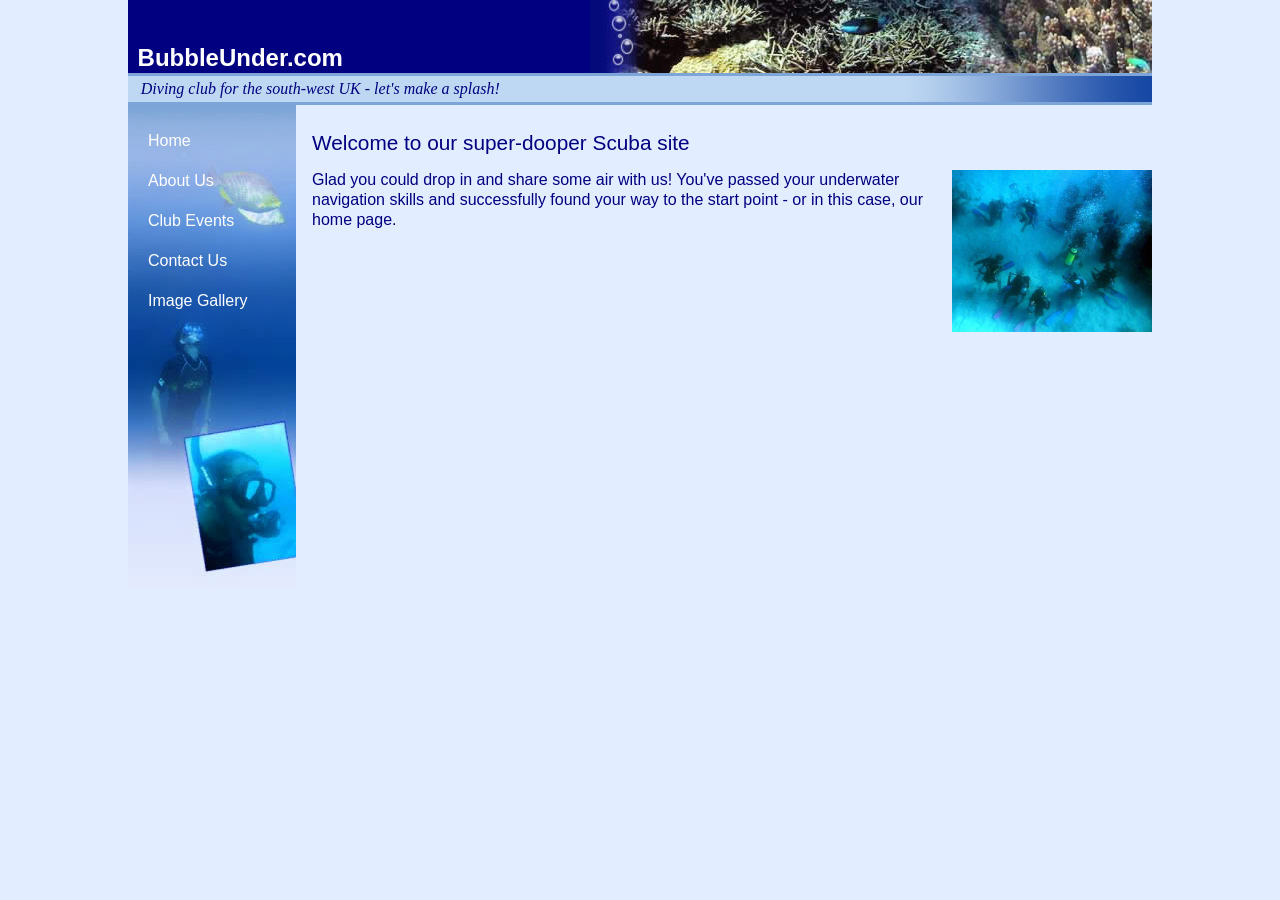
<file: index.html>
<!DOCTYPE html>
<html lang="en">

<head>
  <meta charset="UTF-8">
  <link rel="stylesheet" href="css/style.css">
  <title>Bubble Under - The diving club for the south-west UK</title>
</head>

<body>
  <div id="container">
    <header>
      <h1>BubbleUnder.com</h1>
      <p id="tagline">Diving club for the south-west UK - let's make a splash!</p>
    </header>
    <section id="content">
      <nav>
        <ul>
          <li><a href="index.html">Home</a></li>
          <li><a href="about.html">About Us</a></li>
          <li><a href="events.html">Club Events</a></li>
          <li><a href="contact.html">Contact Us</a></li>
          <li><a href="gallery.html">Image Gallery</a></li>
        </ul>
      </nav>

      <main>
        <h2> Welcome to our super-dooper Scuba site</h2>
        <img src="images/divers-circle.jpg" width="200" height="162" alt="A circle of divers practice their skills"
          class="feature">

        <p>Glad you could drop in and share some air with us! You've passed
          your underwater navigation skills and successfully found your way to
          the start point - or in this case, our home page.</p>
      </main>
    </section>
  </div>
</body>

</html>
</file>
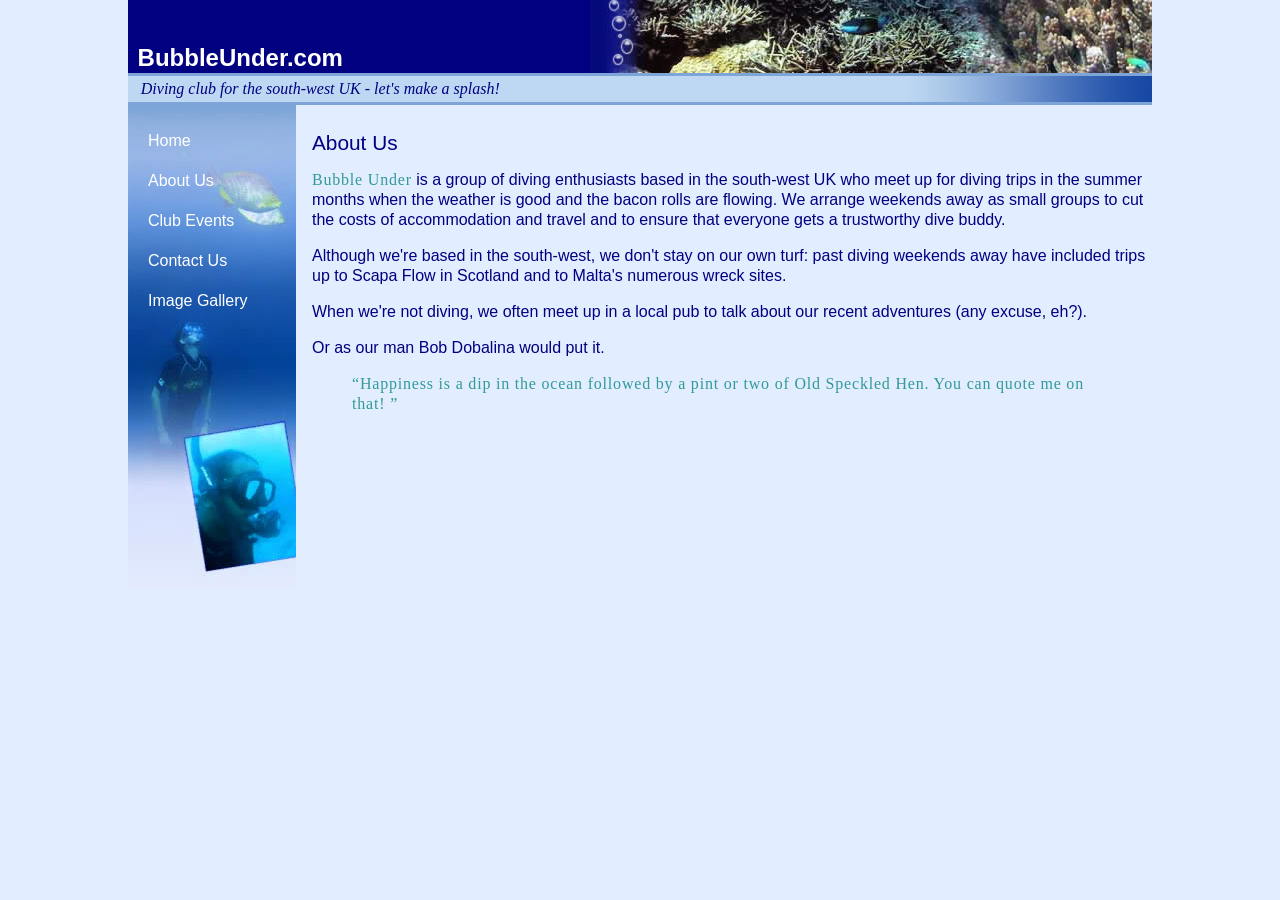
<file: about.html>
<!DOCTYPE html>
<html lang="en">

<head>
        <meta charset="UTF-8">
        <link rel="stylesheet" href="css/style.css">
        <title>Bubble Under - The diving club for the south-west UK</title>
</head>

<body>
        <div id="container">
                <header>
                        <h1>BubbleUnder.com</h1>
                        <p id="tagline">Diving club for the south-west UK - let's make a splash!</p>
                </header>
                <section id="content">

                        <nav>
                                <ul>
                                        <li><a href="index.html">Home</a></li>
                                        <li><a href="about.html">About Us</a></li>
                                        <li><a href="events.html">Club Events</a></li>
                                        <li><a href="contact.html">Contact Us</a></li>
                                        <li><a href="gallery.html">Image Gallery</a></li>
                                </ul>
                        </nav>

                        <main>
                                <h2>About Us</h2>
                                <p><span class="fun">Bubble Under</span> is a group of diving enthusiasts based in the
                                        south-west UK who meet up for diving trips in the summer
                                        months when the weather is good and the bacon rolls are
                                        flowing. We arrange weekends away as small groups to cut
                                        the costs of accommodation and travel and to ensure that
                                        everyone gets a trustworthy dive buddy.</p>
                                <p>Although we're based in the south-west, we don't stay on
                                        our own turf: past diving weekends away have included
                                        trips up to Scapa Flow in Scotland and to Malta's numerous
                                        wreck sites.</p>
                                <p>When we're not diving, we often meet up in a local pub to
                                        talk about our recent adventures (any excuse, eh?).</p>
                                <p>Or as our man Bob Dobalina would put it.</p>

                                <blockquote class="fun"><q>Happiness is a dip in the ocean followed by a pint or
                                                two of Old Speckled Hen. You can quote me on that!
                                        </q></blockquote>

                        </main>
                </section>
        </div>
</body>

</html>
</file>
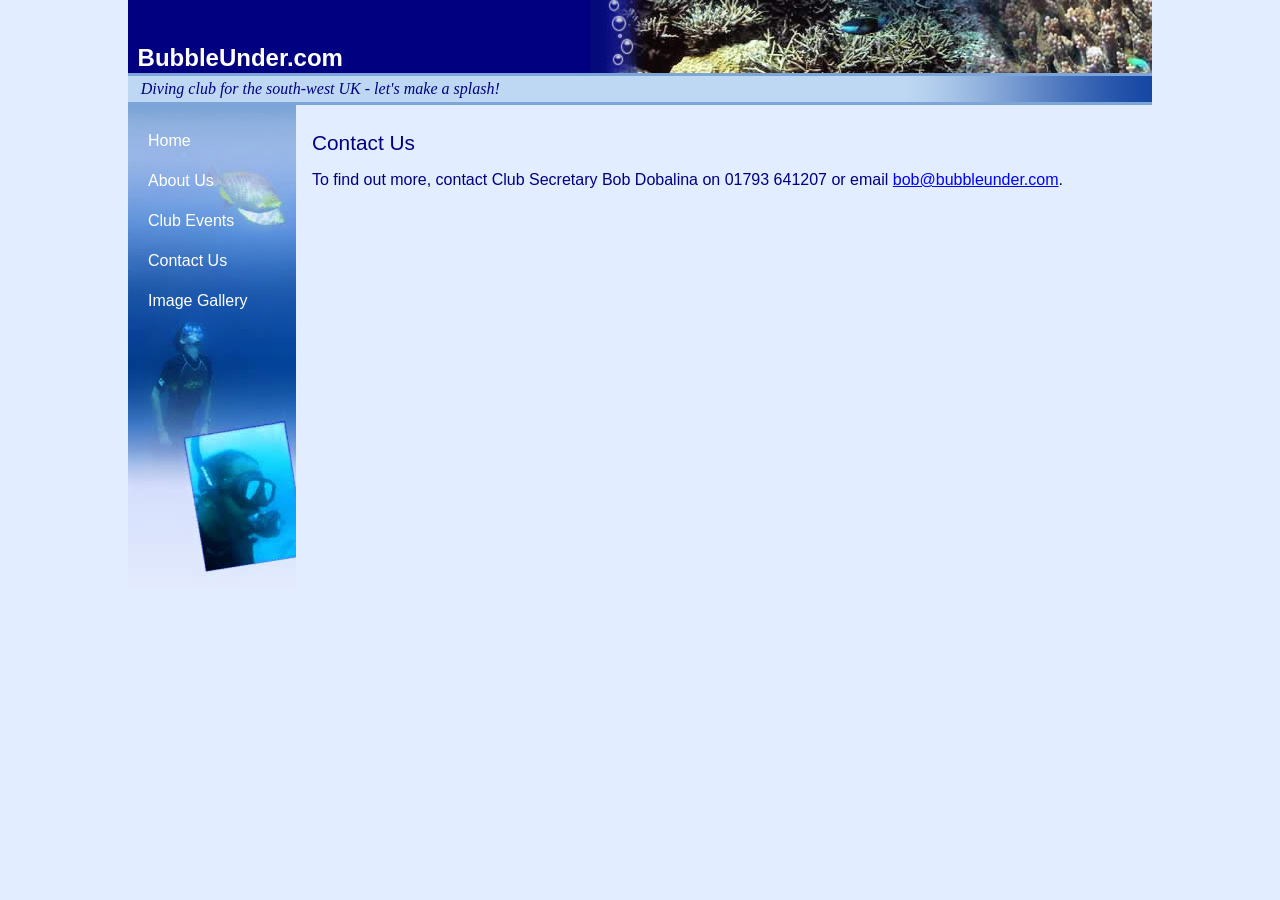
<file: contact.html>
<!DOCTYPE html>
<html lang="en">

<head>
  <meta charset="UTF-8">
  <link rel="stylesheet" href="css/style.css">
  <title>Bubble Under - The diving club for the south-west UK</title>
</head>

<body>
  <div id="container">
    <header>
      <h1>BubbleUnder.com</h1>
      <p id="tagline">Diving club for the south-west UK - let's make a splash!</p>
    </header>
    <section id="content">
      <nav>
        <ul>
          <li><a href="index.html">Home</a></li>
          <li><a href="about.html">About Us</a></li>
          <li><a href="events.html">Club Events</a></li>
          <li><a href="contact.html">Contact Us</a></li>
          <li><a href="gallery.html">Image Gallery</a></li>
        </ul>
      </nav>

      <main>
        <h2>Contact Us</h2>
        <p>To find out more, contact Club Secretary Bob Dobalina on 01793 641207 or email <a
            href="mailto:bob@bubbleunder.com">bob@bubbleunder.com</a>.</p>

      </main>
    </section>
  </div>
</body>

</html>
</file>
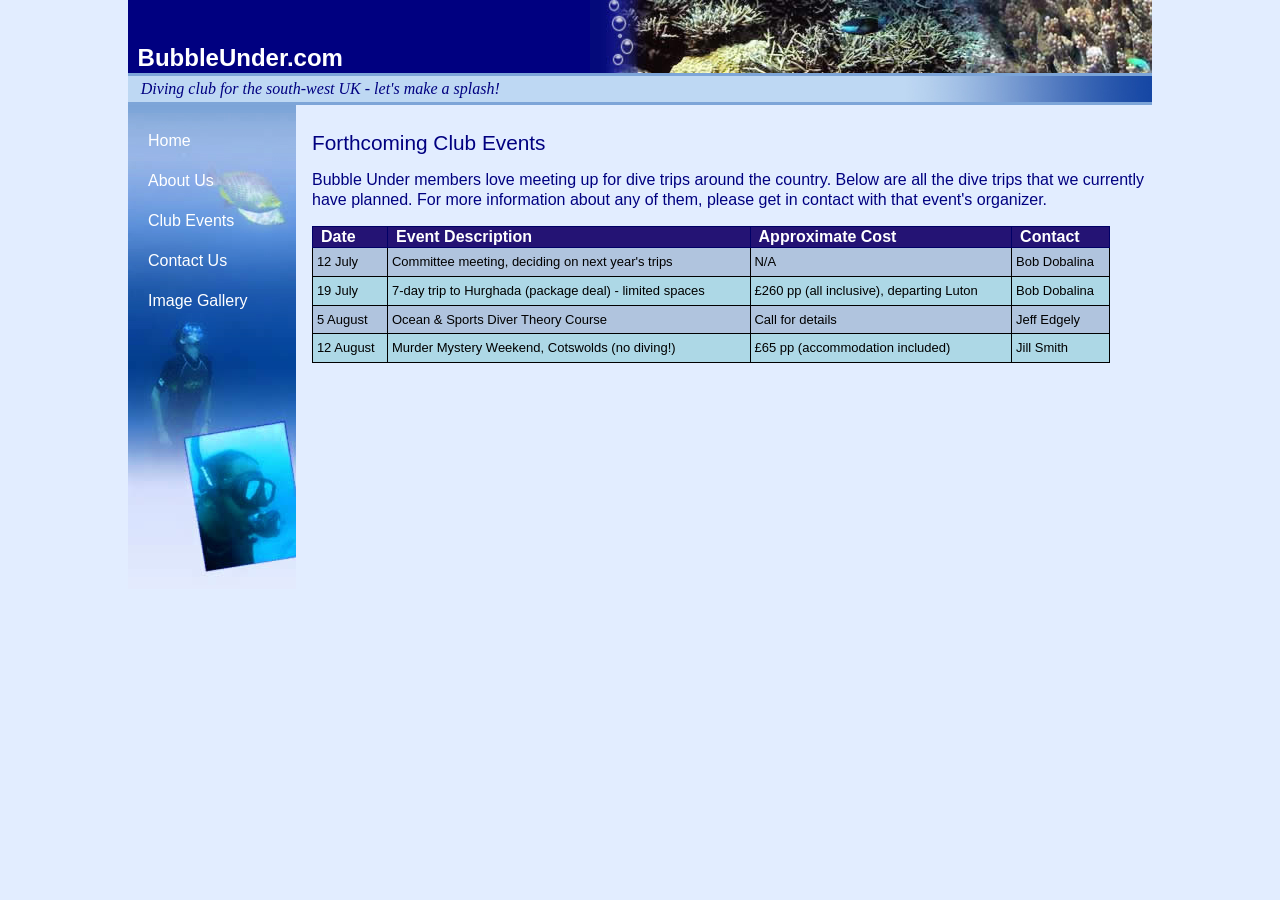
<file: events.html>
<!DOCTYPE html>
<html lang="en">

<head>
    <meta charset="UTF-8">
    <link rel="stylesheet" href="css/style.css">
    <title>Bubble Under - The diving club for the south-west UK</title>
</head>

<body>
    <div id="container">
        <header>
            <h1>BubbleUnder.com</h1>
            <p id="tagline">Diving club for the south-west UK - let's make a splash!</p>
        </header>
        <section id="content">
            <nav>
                <ul>
                    <li><a href="index.html">Home</a></li>
                    <li><a href="about.html">About Us</a></li>
                    <li><a href="events.html">Club Events</a></li>
                    <li><a href="contact.html">Contact Us</a></li>
                    <li><a href="gallery.html">Image Gallery</a></li>
                </ul>
            </nav>
            <main>
                <h2>Forthcoming Club Events</h2>
                <p>Bubble Under members love meeting up for dive trips around the country.
                    Below are all the dive trips that we currently have planned. For more
                    information about any of them, please get in contact with that event's organizer.
                </p>

                <table id="events" summary="Details of upcoming club events and dive trips">
                    <thead>
                        <tr>
                            <th>Date</th>
                            <th>Event Description</th>
                            <th>Approximate Cost</th>
                            <th>Contact</th>
                        </tr>
                    </thead>
                    <tbody>
                        <tr>
                            <td>12 July</td>
                            <td>Committee meeting, deciding on next year's trips</td>
                            <td>N/A</td>
                            <td>Bob Dobalina</td>
                        </tr>
                        <tr>
                            <td>19 July</td>
                            <td>7-day trip to Hurghada (package deal) - limited spaces</td>
                            <td>&pound;260 pp (all inclusive), departing Luton</td>
                            <td>Bob Dobalina</td>
                        </tr>
                        <tr>
                            <td>5 August</td>
                            <td>Ocean &amp; Sports Diver Theory Course</td>
                            <td>Call for details</td>
                            <td>Jeff Edgely</td>
                        </tr>
                        <tr>
                            <td>12 August</td>
                            <td>Murder Mystery Weekend, Cotswolds (no diving!)</td>
                            <td>&pound;65 pp (accommodation included)</td>
                            <td>Jill Smith</td>
                        </tr>
                    </tbody>
                </table>
            </main>
        </section>
    </div>
</body>

</html>
</file>
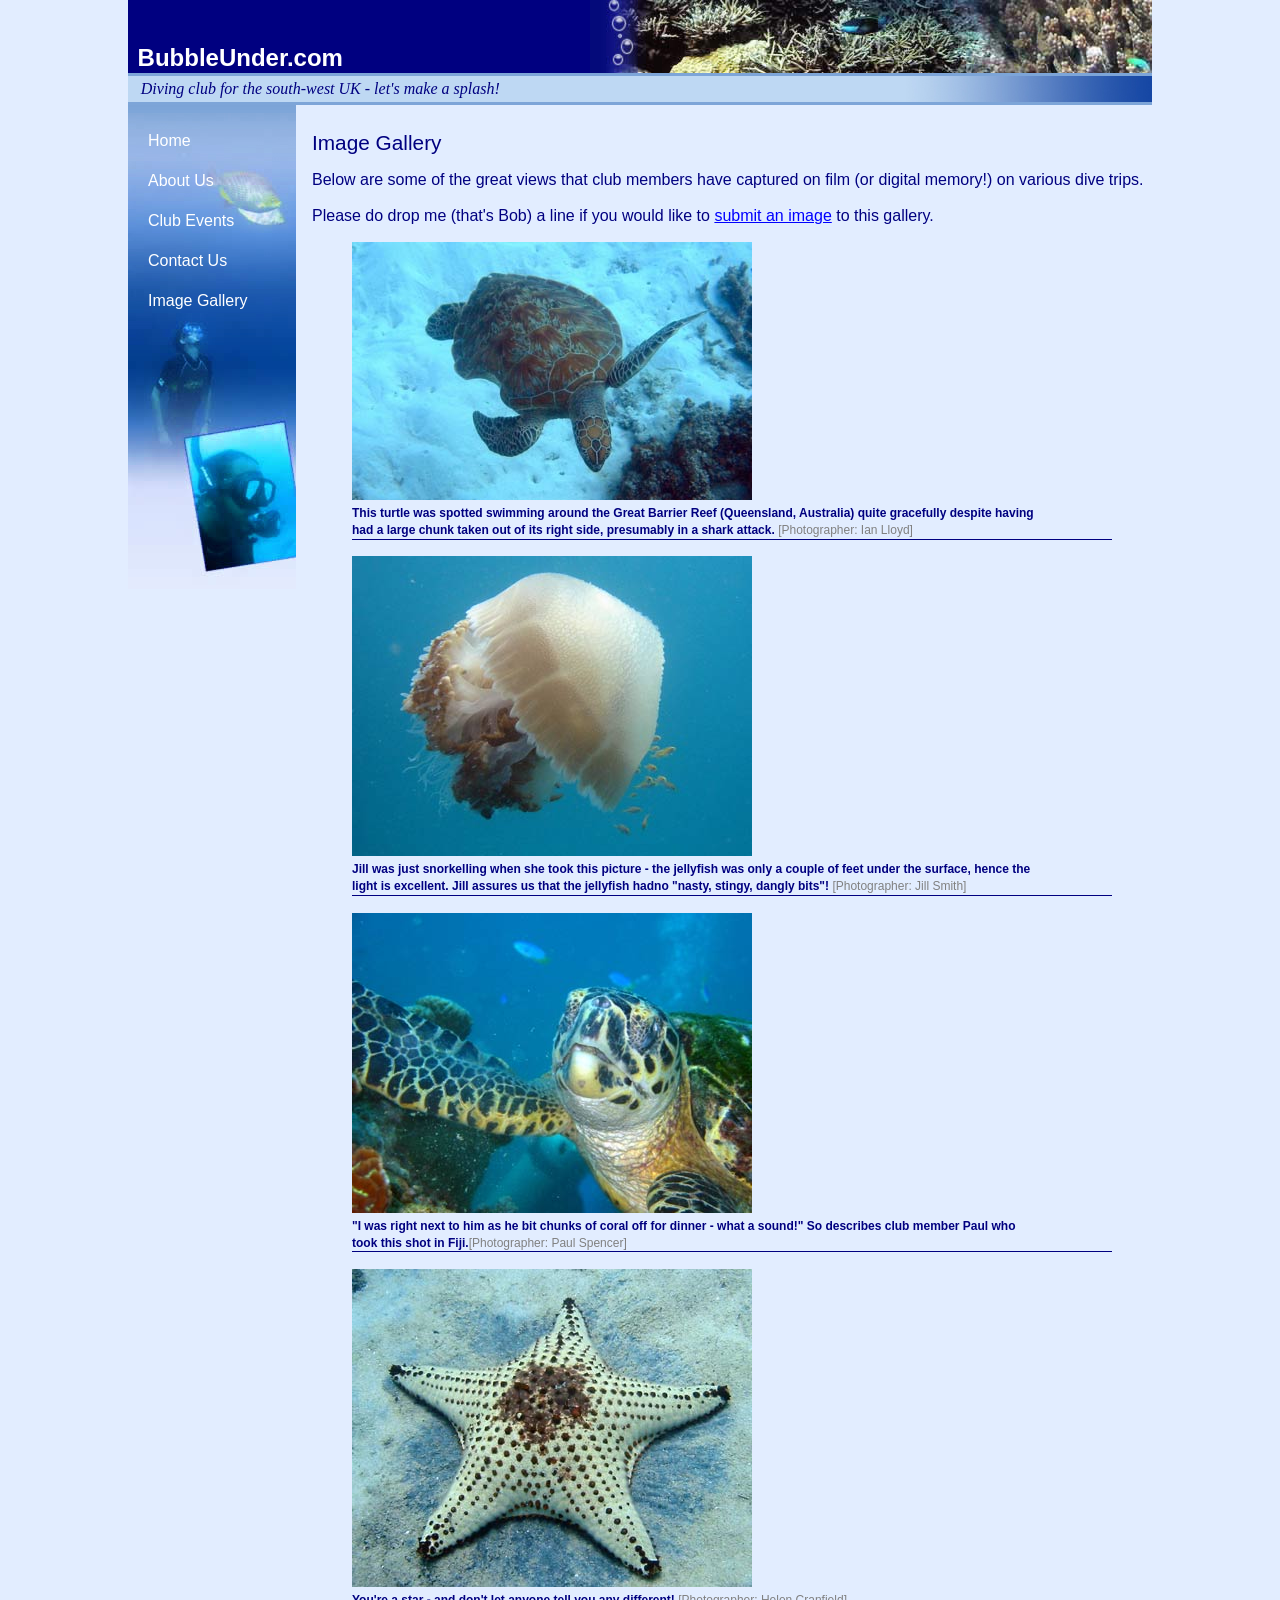
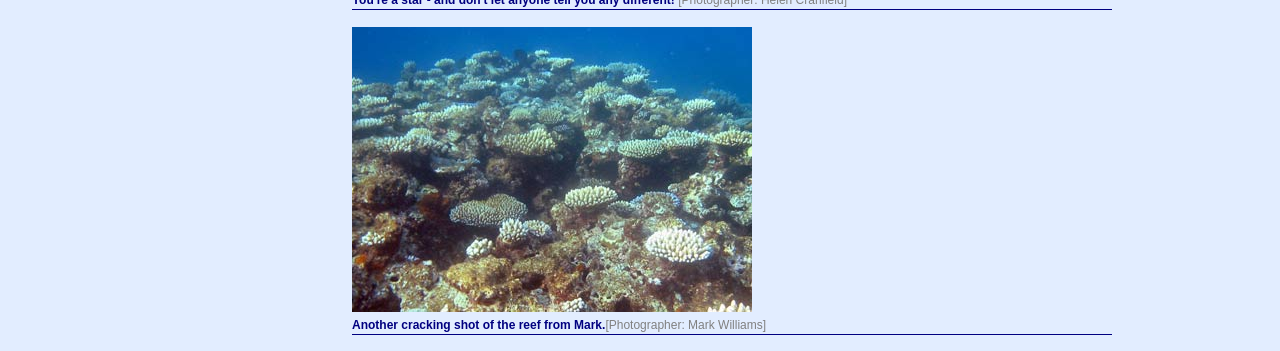
<file: gallery.html>
<!DOCTYPE html>
<html lang="en">

<head>
    <meta charset="UTF-8">
    <link rel="stylesheet" href="css/style.css">
    <title>Bubble Under - The diving club for the south-west UK</title>
</head>

<body>
    <div id="container">
        <header>

            <h1>BubbleUnder.com</h1>
            <p id="tagline">Diving club for the south-west UK - let's make a splash!</p>
        </header>
        <section id="content">
            <nav>
                <ul>
                    <li><a href="index.html">Home</a></li>
                    <li><a href="about.html">About Us</a></li>
                    <li><a href="events.html">Club Events</a></li>
                    <li><a href="contact.html">Contact Us</a></li>
                    <li><a href="gallery.html">Image Gallery</a></li>
                </ul>
            </nav>
            <main>
                <h2>Image Gallery</h2>

                <p>Below are some of the great views that club members have
                    captured on film (or digital memory!) on various dive trips.</p>
                <p>Please do drop me (that's Bob) a line if you would like to
                    <a href="mailto:bob@bubbleunder.com">submit an image</a> to
                    this gallery.
                </p>
                <figure>
                    <img src="images/gallery/turtle-bite.jpg" width="400" height="258" alt="A turtle swims comfortably among the coral, despite its
old injury - a large shark bite on one side">
                    <figcaption>This turtle was spotted swimming around the Great Barrier Reef
                        (Queensland, Australia) quite gracefully despite having had a
                        large chunk taken out of its right side, presumably in a shark attack. <span>[Photographer: Ian
                            Lloyd]</span></figcaption>
                </figure>
                <figure>
                    <img src="images/gallery/jellyfish.jpg" width="400" height="300"
                        alt="A jellyfish flanked by smaller fish">
                    <figcaption>Jill was just snorkelling when she took this picture - the jellyfish was only
                        a couple of feet under the surface, hence the light is excellent. Jill assures us that
                        the jellyfish hadno "nasty, stingy, dangly bits"! <span>[Photographer: Jill Smith]</span>
                    </figcaption>
                </figure>
                <figure>
                    <img src="images/gallery/turtle-face.jpg" width="400" height="300" alt="A close-up, straight-on shot of a turtle feeding on the
coral">
                    <figcaption>"I was right next to him as he bit chunks of coral off for dinner - what a sound!"
                        So describes club member Paul who took this shot in Fiji.<span>[Photographer: Paul
                            Spencer]</span></figcaption>
                </figure>
                <figure>
                    <img src="images/gallery/what-a-star.jpg" width="400" height="318"
                        alt="Black and white patterned starfish">
                    <figcaption>You're a star - and don't let anyone tell you any different!
                        <span> [Photographer: Helen Cranfield]</span>
                    </figcaption>
                </figure>
                <figure>
                    <img src="images/gallery/reef2.jpg" width="400" height="285"
                        alt="Another beautiful example of the Great Barrier Reef">
                    <figcaption>Another cracking shot of the reef from Mark.<span>[Photographer: Mark Williams]</span>
                    </figcaption>
                </figure>
            </main>
        </section>
    </div>
</body>

</html>
</file>
<file: css/style.css>
body {
   margin: 0;
   padding: 0;
   width: 100%;
   height: 100%;
}

body {
   font-family: Verdana, Helvetica, Arial, sans-serif;
   background-color: #e2edff;
   line-height: 125%;
}

p {
   color: navy;
}

header {
   margin: 0;
   padding: 0 !important;
   background-color: navy;
}

h1 {
   font-size: x-large;
   color: white;
   padding-top: 2em;
   padding-bottom: .2em;
   padding-left: .4em;
   margin: 0;
   background: navy url(../images/backgrounds/header-bg.jpg) repeat-y right bottom;
}

h2 {
   padding-top: .5em;
   color: navy;
   font-size: 130%;
   font-weight: normal;
}

h1,
h2,
h3 {
   font-family: "Trebuchet MS", Helvetica, Arial, sans-serif;
}

ul {
   list-style-type: none;
}

nav ul {
   list-style-type: none;
   padding: 0;
}

nav ul li {
   padding: 10px 20px;
}


nav ul li a:link,
nav ul li a:visited {
   color: white;
   text-decoration: none;
}

nav ul li a:hover {
   text-decoration: underline;
}

nav ul li a:active {
   color: navy;
   text-decoration: none;
}


p a:link,
a:visited {
   color: blue;
}

p a:hover {
   text-decoration: none;
}

#tagline {
   background: #bed8f3;
   font-style: italic;
   font-family: Georgia, Times, serif;
   border-top: 3px solid #7da5d8;
   border-bottom: 3px solid #7da5d8;
   padding-top: .2em;
   padding-bottom: .2em;
   padding-left: .8em;
   margin: 0;
   background: #bed8f3 url(../images/backgrounds/tagline-fade.jpg) repeat-y right;
}

.fun {
   color: #339999;
   font-family: Georgia, Times, serif;
   letter-spacing: 0.05em;
}

#container {
   width: 80%;
   margin: 0 auto;
}

img.feature {
   float: right;
   margin-left: 1%;
}

#content {
   display: flex;
}

nav {
   background-color: dodgerblue;
   flex: 1;
}

main {
   flex: 5;
   padding-left: 1em;
}

table#events th,
table#events td {
   padding: .3em;
   border: solid black 1px;
}

table#events {
   border-collapse: collapse;
   border: solid black 1px;
   width: 95%;
}

table#events th {
   font-size: medium;
   text-align: left;
   background: #241374;
   color: #ffffff;
   border-color: #000066;
   padding: 0 .5em;
}

table#events td {
   font-size: small;
}

table.events caption {
   color: #000066;
   font-size: small;
   font-weight: bold;
   text-align: left;
   padding-bottom: .5em;
}

table#events tr:nth-of-type(even) {
   background-color: #ADD8E6;
}

table#events tr:nth-of-type(odd) {
   background-color: #B0C4DE;
}

table#events tr:hover {
   background: #c5e3ed;
}

figure {
   border-bottom: 1px solid navy;
   margin-bottom: 2%;
}

figcaption {
   color: navy;
   font-size: 75%;
   font-weight: bold;
   margin-top: 0;
   width: 90%;
   line-height: 1.4em;
}

figcaption span {
   font-weight: normal;
   color: gray;
}

nav {
   flex: 1;
   height: 484px;
   background: url(../images/backgrounds/nav-bg.jpg) no-repeat;
}
</file>
